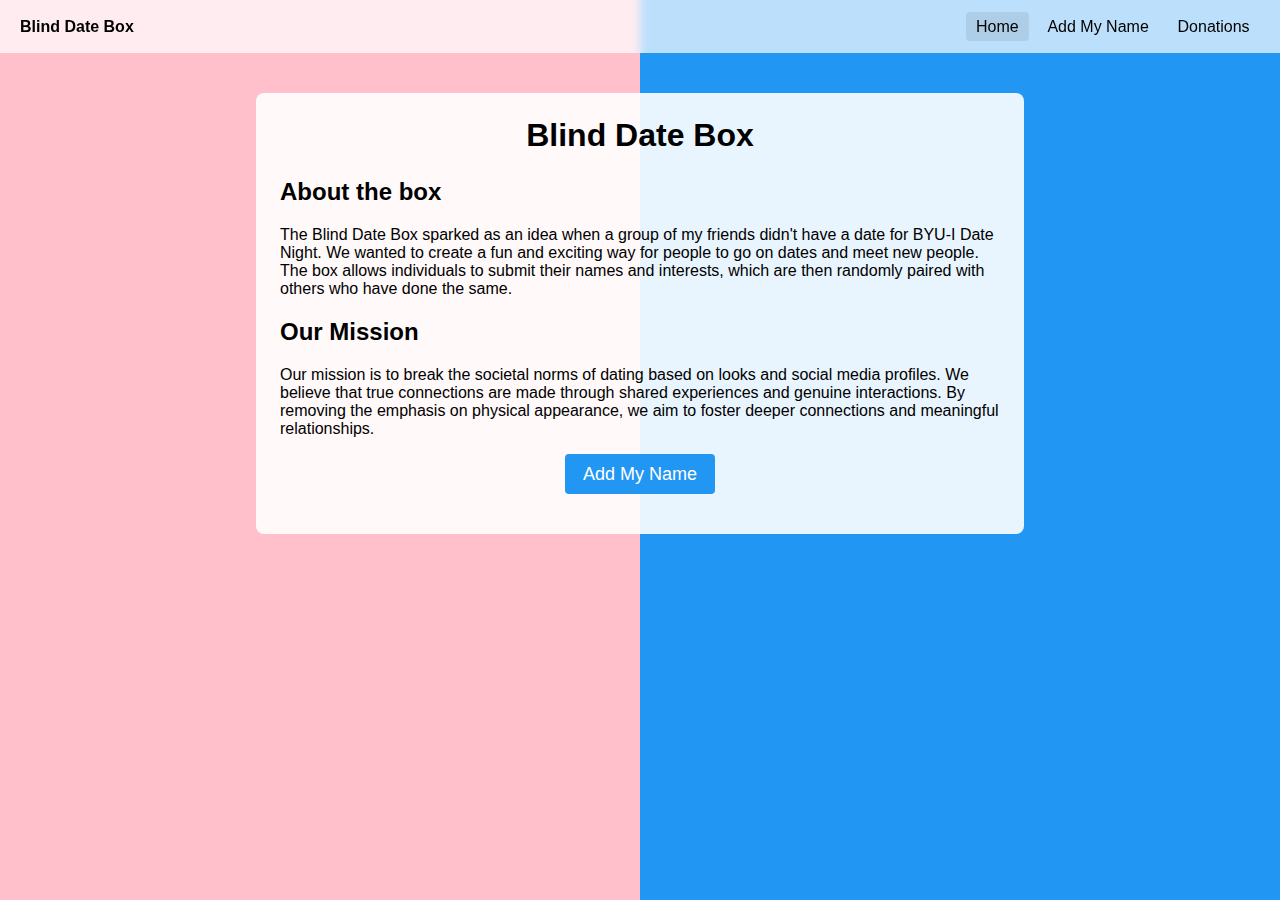
<file: index.html>
<!DOCTYPE html>
<html lang="en">
<head>
  <meta charset="UTF-8" />
  <meta name="viewport" content="width=device-width, initial-scale=1.0" />
  <title>Blind Date Box</title>
  <link rel="stylesheet" href="blinddate.css" />
</head>
<body>
  <header class="top-nav">
    <div class="logo">Blind Date Box</div>
    <nav>
      <a href="index.html" class="active">Home</a>
      <a href="addname.html">Add My Name</a>
      <a href="donations.html">Donations</a>
    </nav>
  </header>

  <main class="content">
    <h1>Blind Date Box</h1>
    <section class="text-block">
      <h2>About the box</h2>
        <p>The Blind Date Box sparked as an idea when a group of my friends didn't have a date for BYU-I Date Night.
            We wanted to create a fun and exciting way for people to go on dates and meet new people.
            The box allows individuals to submit their names and interests, which are then randomly paired with others who have done the same.
        </p>
      <h2>Our Mission</h2>
        <p>Our mission is to break the societal norms of dating based on looks and social media profiles.
            We believe that true connections are made through shared experiences and genuine interactions.
            By removing the emphasis on physical appearance, we aim to foster deeper connections and meaningful relationships.
        </p>
    </section>
    <button class="cta" onclick="location.href='addname.html'">Add My Name</button>
  </main>
</body>
</html>
</file>
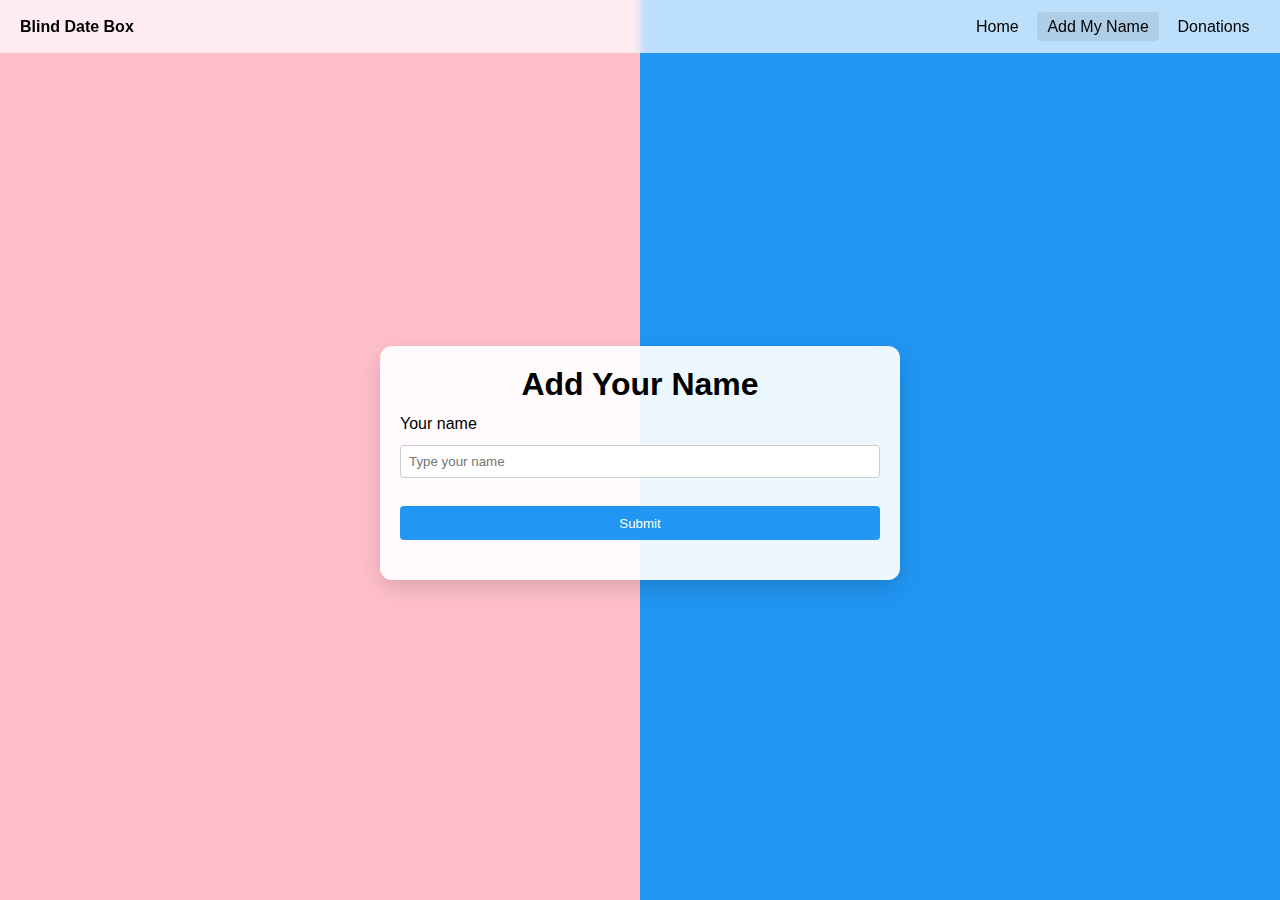
<file: addname.html>
<!DOCTYPE html>
<html lang="en">
<head>
  <meta charset="UTF-8" />
  <meta name="viewport" content="width=device-width, initial-scale=1.0" />
  <meta name="robots" content="noindex, nofollow, noarchive">
  <title>Add My Name</title>
  <link rel="stylesheet" href="blinddate.css" />
</head>
<body class="page-addname">
  <header class="top-nav">
    <div class="logo">Blind Date Box</div>
    <nav>
      <a href="index.html">Home</a>
      <a href="addname.html" class="active">Add My Name</a>
      <a href="donations.html">Donations</a>
    </nav>
  </header>

  <main class="content center-wrap">
    <section class="form-card">
      <h1>Add Your Name</h1>
      <form class="simple-form">
        <label for="name">Your name</label>
        <input type="text" id="name" name="name" placeholder="Type your name" />
        <button type="submit">Submit</button>
      </form>
    </section>
  </main>
</body>
</html>
</file>
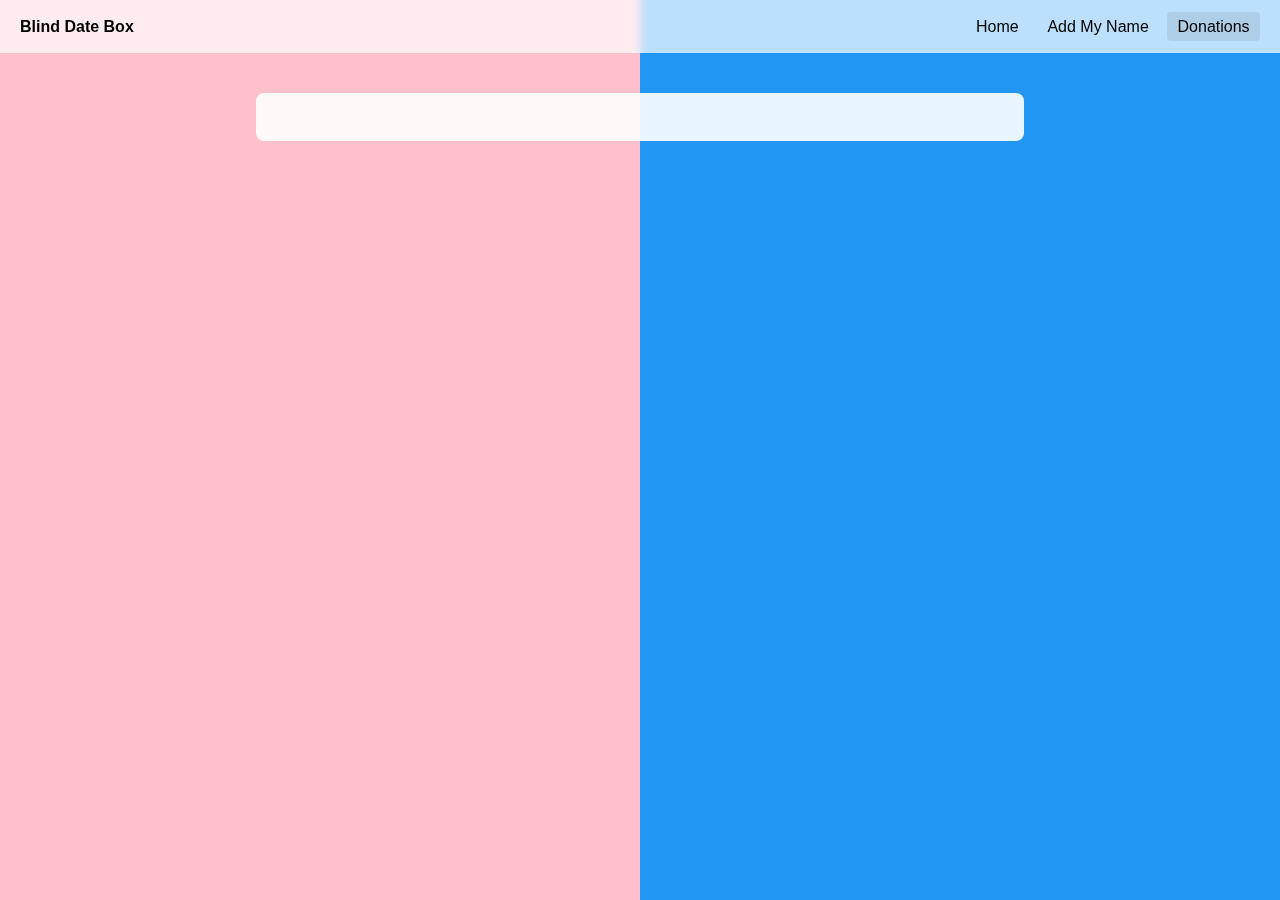
<file: donations.html>
<!DOCTYPE html>
<html lang="en">
<head>
  <meta charset="UTF-8" />
  <meta name="viewport" content="width=device-width, initial-scale=1.0" />
  <meta name="robots" content="noindex, nofollow, noarchive">
  <title>Donations</title>
  <link rel="stylesheet" href="blinddate.css" />
</head>
<body>
  <header class="top-nav">
    <div class="logo">Blind Date Box</div>
    <nav>
      <a href="index.html">Home</a>
      <a href="addname.html">Add My Name</a>
      <a href="donations.html" class="active">Donations</a>
    </nav>
  </header>

  <main class="content"></main>
</body>
</html>
</file>
<file: blinddate.css>
/* split background: side-by-side at all sizes */
html, body { height: 100%; }
body {
  margin: 0;
  min-height: 100vh;
  background: linear-gradient(to right, pink 50%, #2196f3 50%);
  font-family: Arial, sans-serif;
}

/* nav */
.top-nav {
  display: flex;
  justify-content: space-between;
  align-items: center;
  background: rgba(255, 255, 255, 0.7);
  padding: 0.75rem 1.25rem;
  backdrop-filter: blur(4px);
  gap: 1rem;
}
.top-nav .logo { font-weight: 700; white-space: nowrap; }
.top-nav nav { display: flex; gap: 0.5rem; flex-wrap: wrap; }
.top-nav nav a {
  text-decoration: none; color: #000;
  padding: 0.35rem 0.65rem; border-radius: 4px;
}
.top-nav nav a.active, .top-nav nav a:hover { background: rgba(0,0,0,0.08); }

/* content card */
.content {
  max-width: 720px;
  margin: 2.5rem auto;
  background: rgba(255, 255, 255, 0.9);
  padding: 1.5rem;
  border-radius: 8px;
}
.content h1 { margin-top: 0; }
.content button {
  display: inline-block;
  margin: 1rem 0; padding: 0.6rem 1.1rem;
  border: none; background: #2196f3; color: #fff;
  border-radius: 4px; cursor: pointer;
}
.content button:hover { opacity: 0.9; }
.text-block { margin-top: 1.5rem; }

/* simple form */
.simple-form { display: flex; flex-direction: column; gap: 0.75rem; }
.simple-form input {
  padding: 0.5rem; border: 1px solid #ccc; border-radius: 4px;
}
.simple-form button { width: fit-content; }

/* Add Name page: make the wrapper full-width and centered */
.page-addname .content {
  /* center the wrapper itself */
  margin: 0 auto;
  width: 100%;
  max-width: none;

  /* keep these overrides */
  padding: 0;
  background: transparent;
  border-radius: 0;
  box-shadow: none;
}

/* center the form card in the viewport below the nav */
.center-wrap {
  min-height: calc(100svh - 80px);   /* adjust 80px if your nav is taller/shorter */
  display: grid;
  place-items: center;
  padding: 2rem 1rem;
}

.form-card {
  width: 100%; max-width: 480px;
  background: rgba(255, 255, 255, 0.92);
  border-radius: 12px;
  padding: 1.25rem 1.25rem 1.5rem;
  box-shadow: 0 8px 24px rgba(0,0,0,0.15);
}
.form-card h1 { margin: 0 0 0.75rem; text-align: center; }
.page-addname .simple-form button { width: 100%; }

/* Home: center title + button inside the content card */
.content > h1 {
  text-align: center;
}

.content > button {
  display: block;
  margin-left: auto;
  margin-right: auto;
}

/* larger home CTA only */
.cta {
  font-size: 1.125rem;      /* ~18px */
  padding: 0.85rem 1.35rem; /* bigger hit area */
  border-radius: 10px;
}

/* responsive tweaks */
@media (max-width: 800px) {
  .content { margin: 1.5rem 1rem; }
  .top-nav { flex-direction: column; align-items: flex-start; }
  .top-nav nav { flex-wrap: nowrap; overflow-x: auto; }
}
@media (max-width: 480px) {
  .content { margin: 1rem 0.6rem; padding: 1.1rem; }
  .top-nav nav a { padding: 0.35rem 0.5rem; }
  .content button, .simple-form button { width: 100%; text-align: center; }
  .cta { font-size: 1.05rem; padding: 0.8rem 1.1rem; }
}
</file>
